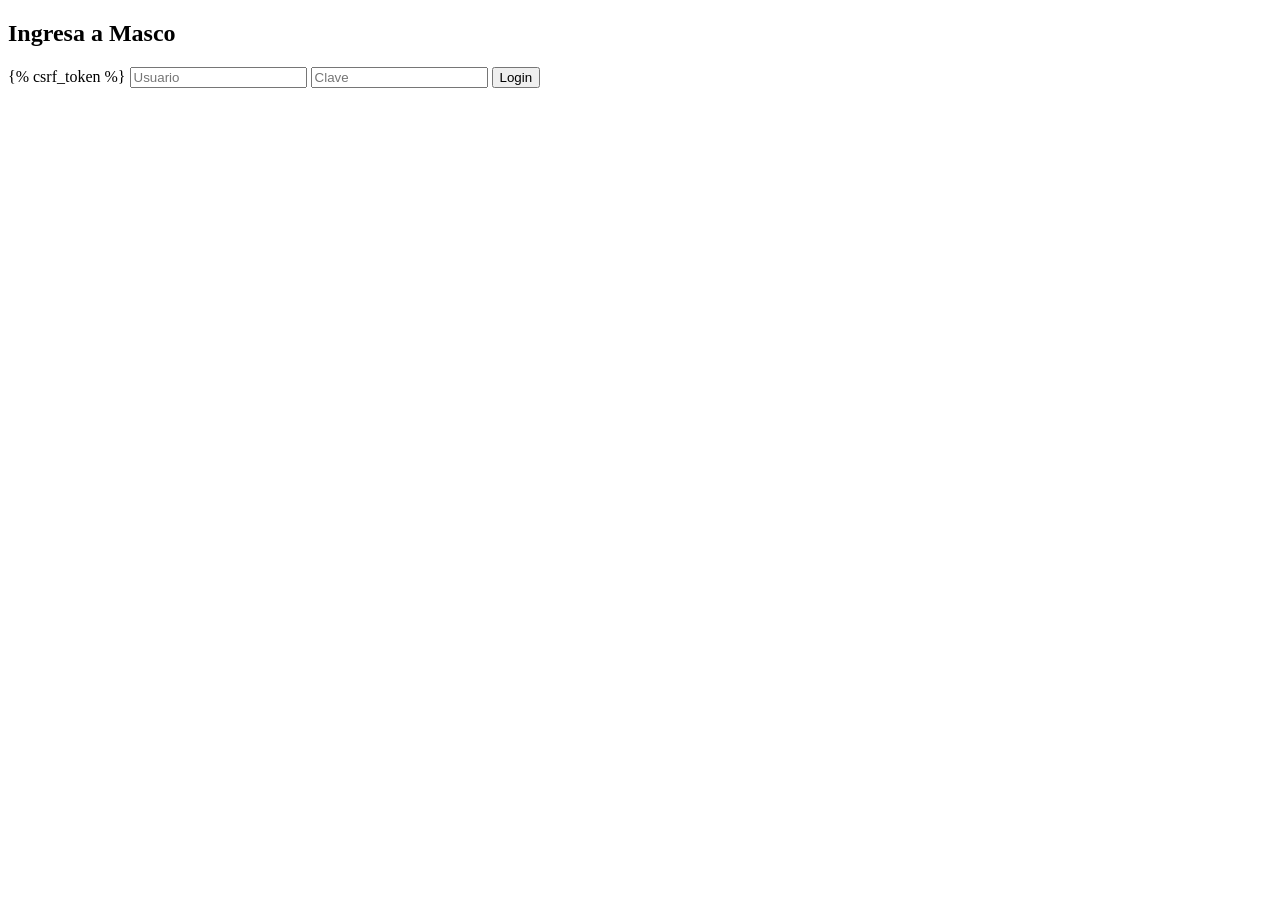
<file: mascotas/templates/login.html>
<!DOCTYPE html>
<html lang="en">
<head>
    <meta charset="UTF-8">
    <meta name="viewport" content="width=device-width, initial-scale=1.0">
    <title>Ingresa a Masco</title>
</head>
<body>

    <header>
        <h2>Ingresa a Masco</h2>
    </header>


    <section>
        <form action="" method="post">
            {% csrf_token %}
            <input type="text" name="usuario" class="form-control" placeholder="Usuario"/>
            <input type="password" name="clave" class="form-control" placeholder="Clave"/>
            <button type="submit" class="btn">Login</button>
        </form>
    </section>
    
</body>
</html>
</file>
